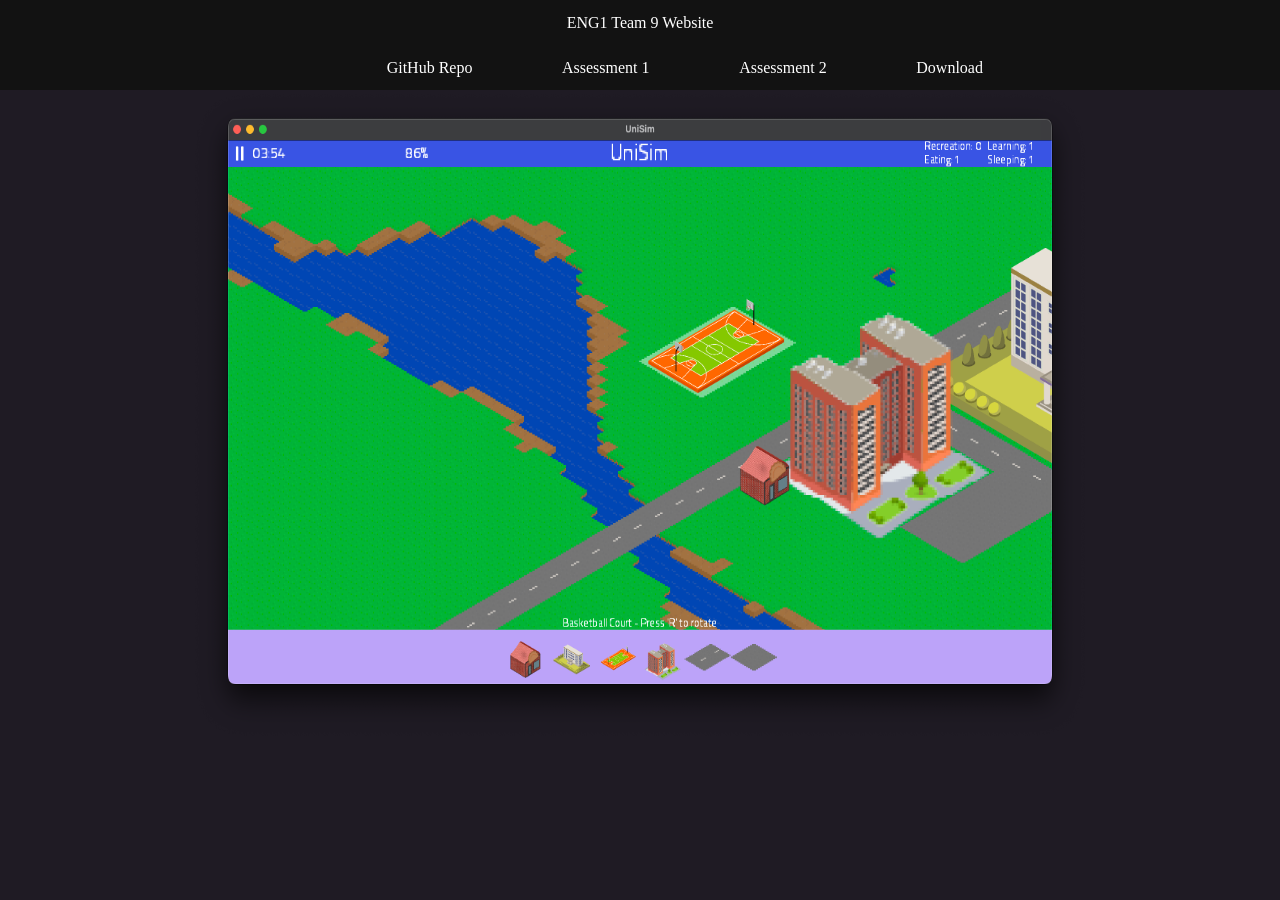
<file: docs/index.html>
<!DOCTYPE html>
<html lang="en">
    <head>
        <title>UniSim Documentation</title>
        <link rel="stylesheet" type="text/css" href="./index.css">
    </head>
    <body>
        <div id="title-container">
            <div id="title">
                ENG1 Team 9 Website
            </div>
        </div>
        <div id="header-container">
            <div class="header-item"><p><a href="https://www.github.com/JD760/Team9-UniSim">GitHub Repo</a></p></div>
            <div class="header-item dropdown">
                <p class="dropdown-item">Assessment 1</p>
                <div class="dropdown-content">
                    <a href="weekly-plans.html">Weekly Plans</a>
                    <a href="./deliverables/Req1.pdf" download="Req1.pdf">Requirements</a>
                    <a href="architecture.html">Architecture</a>
                    <a href="./deliverables/Plan1.pdf" download="Plan1.pdf">Method Selection & Planning</a>
                    <a href="./deliverables/Risk1.pdf" download="Risk1.pdf">Risk Assessment & Mitigation</a>
                    <a href="./deliverables/Impl1.pdf" download="Impl1.pdf">Implementation</a>
                </div>
            </div>
            <div class="header-item dropdown">
                <p class="dropdown-item">Assessment 2</p>
                <div class="dropdown-content">
                </div>
            </div>
            <div class="header-item"><p><a href="UniSim-1.0.0.jar" download="UniSim-1.0.0.jar">Download</a></p></div>
        </div>
        <img id="gameplay-image" src="UniSim Screenshot.png" width="500" height="650"/>
    </body>
</html>
</file>
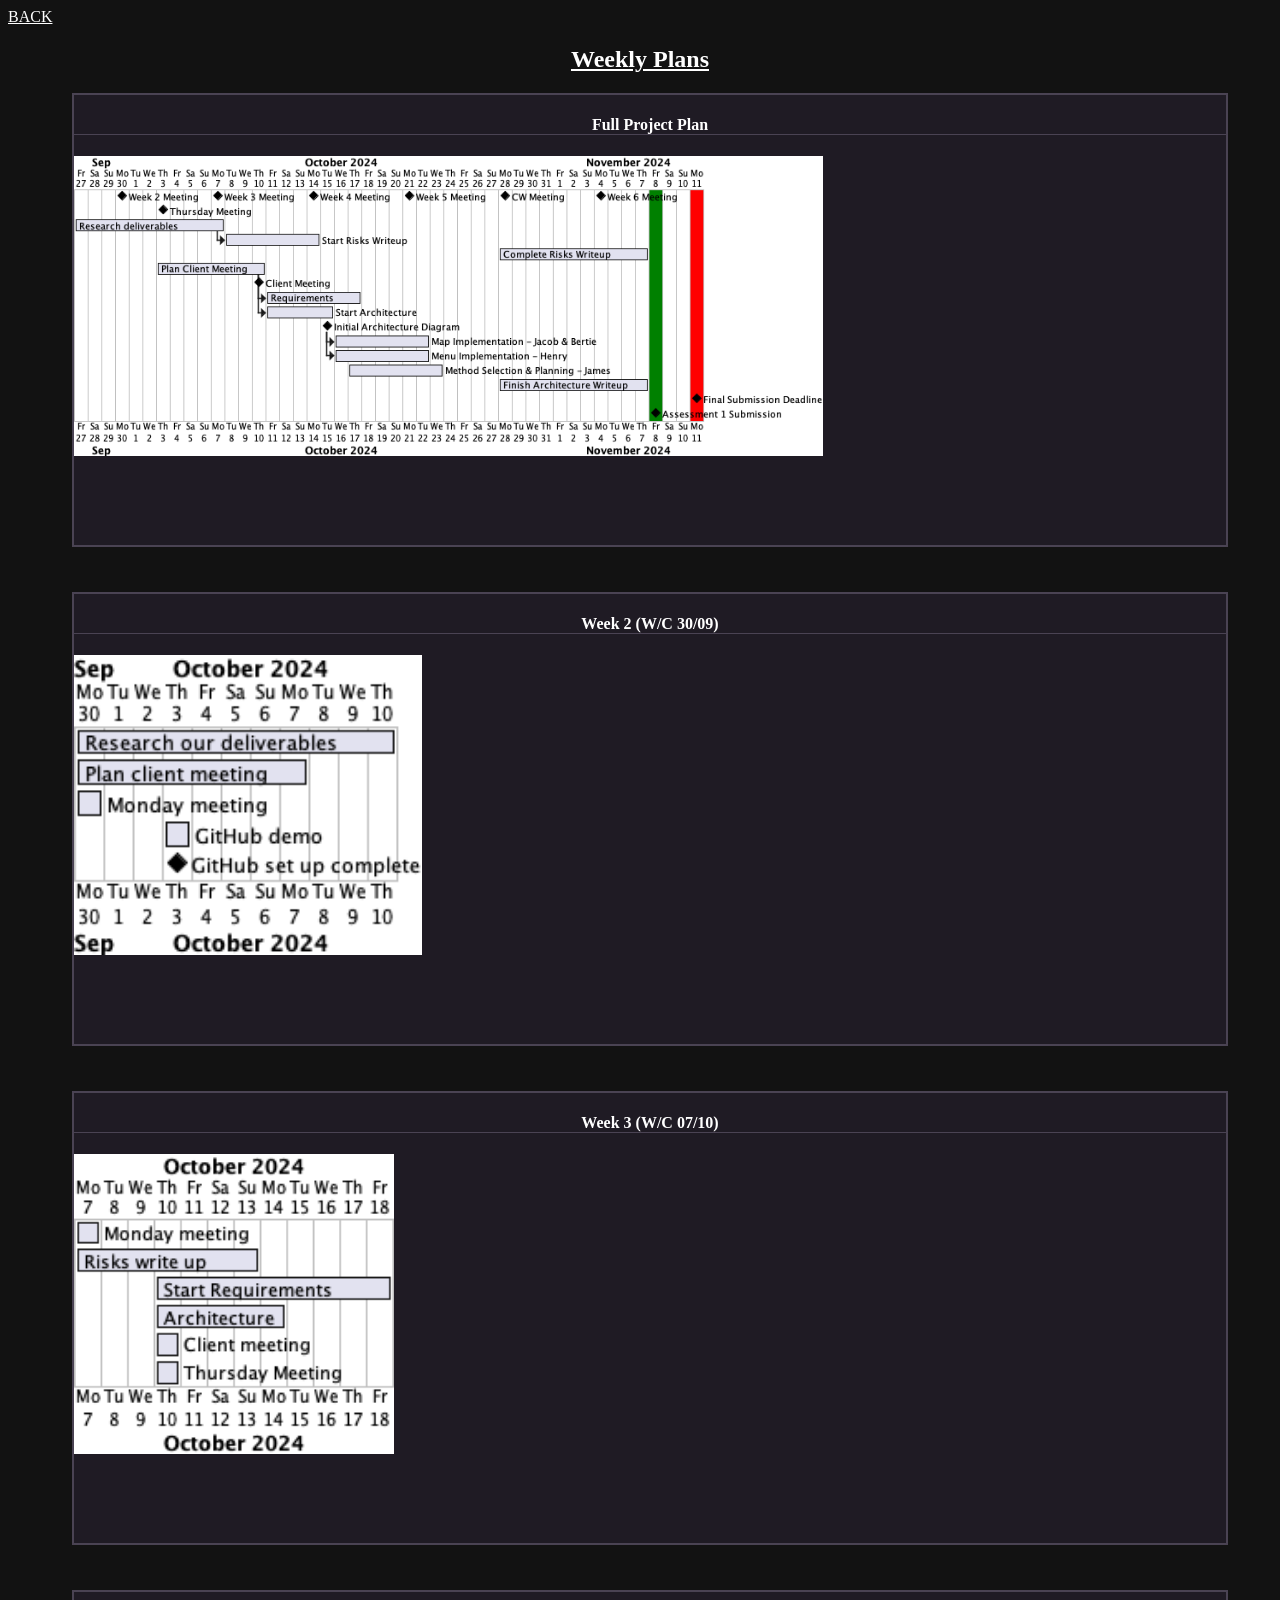
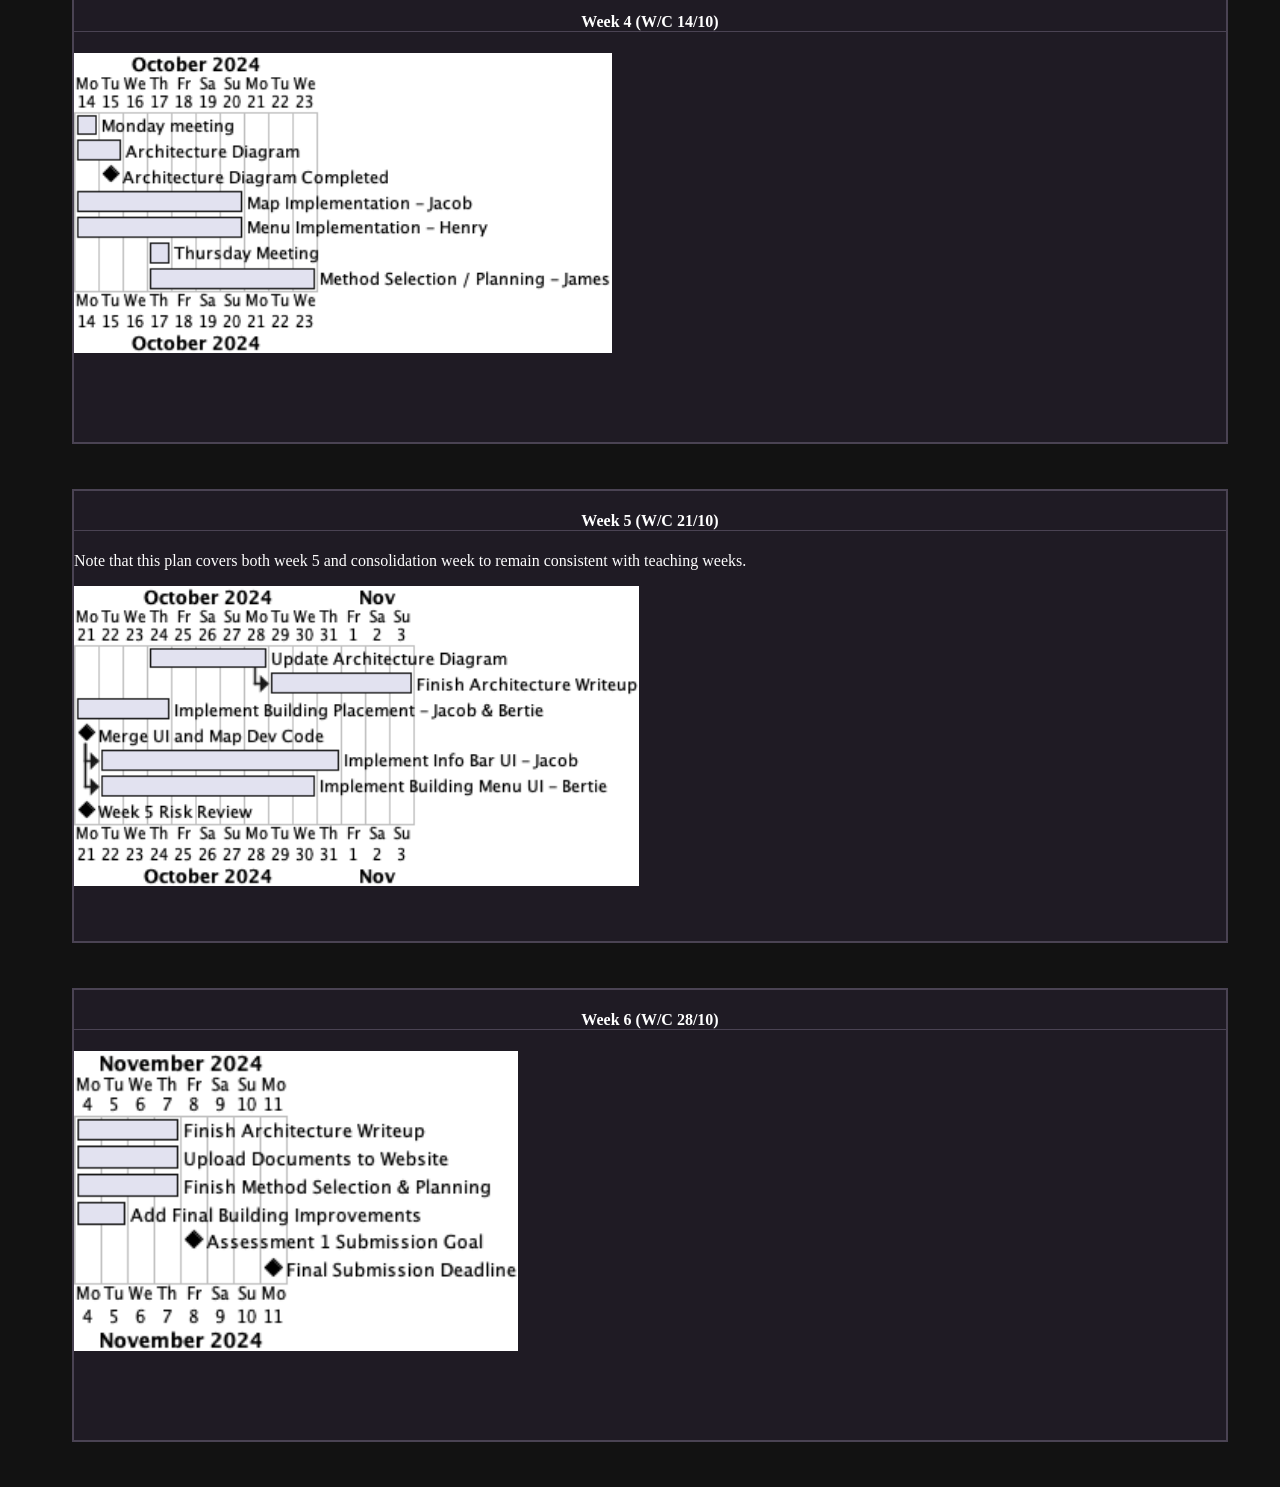
<file: docs/weekly-plans.html>
<!DOCTYPE html>
<!--suppress ALL -->
<html lang="en">
    <head>
        <link rel="stylesheet" href="weekly-plans.css"/>
        <title>Weekly Plans</title>
    </head>

    <div><a href="./index.html">BACK</a></div>
    <body>
        <h2 id="title">Weekly Plans</h2>
        <div class="weekly-plan">
            <h4 class="title">Full Project Plan</h4>
            <img src="diagrams/img/plans/Project Plan.png" height="300" alt="Project Overview">
        </div>
        <div class="weekly-plan">
            <h4 class="title">Week 2 (W/C 30/09)</h4>
            <img src="diagrams/img/plans/Week 2 Plan.png" height="300" alt="Week 2 Plan">
        </div>
        <div class="weekly-plan">
            <h4 class="title">Week 3 (W/C 07/10)</h4>
            <img src="diagrams/img/plans/Week 3 Plan.png" height="300" alt="Week 3 Plan">
        </div>
        <div class="weekly-plan">
            <h4 class="title">Week 4 (W/C 14/10)</h4>
            <img src="diagrams/img/plans/Week 4 Plan.png" height="300" alt="Week 4 Plan">
        </div>
        <div class="weekly-plan">
            <h4 class="title">Week 5 (W/C 21/10)</h4>
            <p>Note that this plan covers both week 5 and consolidation week to remain consistent with teaching weeks.</p>
            <img src="diagrams/img/plans/Week 5 Plan.png" height="300" alt="Week 5 Plan">
        </div>
        <div class="weekly-plan">
            <h4 class="title">Week 6 (W/C 28/10)</h4>
            <img src="diagrams/img/plans/Week 6 Plan.png" height="300" alt="Week 6 Plan">
        </div>
    </body>
</html>
</file>
<file: docs/index.css>
:root {
    --background: #121212;
    --background-secondary: #1F1B24;
    --primary: #42a5f5;
    --secondary: #ab47bc;
    --text: #fff;
}

body {
    margin: 0;
    padding: 0;
    background-color: var(--background-secondary);
}

#title-container {
    text-align: center;
    display: flex;
    align-items: center;
    justify-content: center;
    height: 5vh;
    background-color: var(--background);
    color: var(--text);
}

#title {
    display: flexbox;
}

#header-container {
    display: flex;
    flex-direction: row;
    justify-content: center;
    align-items: center;
    flex-wrap: nowrap;
    height: 5vh;
    background-color: var(--background);
}

.header-item {
    display: flexbox;
    margin-left: 7vw;
    color: var(--text);
}

.header-item > p > a {
    color: var(--text);
    text-decoration: none;
}

.header-item:hover {
    background-color: var(--primary);
}

.dropdown {
    position: relative;
    display: inline-block;
}

.dropdown:hover .dropdown-content {
    display: block;
}

.dropdown-content {
    display: none;
    position: absolute;
    background-color: var(--background);
    width: 10vw;
    z-index: 1;
}

.dropdown-content > a {
    display: block;
    text-decoration: none;
    color: var(--text);
    border-top: 1px solid var(--text);
    border-bottom: 1px solid var(--text);
    padding: 1vh;
}

.dropdown-content > a:hover {
    background-color: var(--primary);
}
.dropdown-content > a:last-child, a:first-child {
    border: none;
}

#gameplay-image {
    width: 70vw;
    padding-left: 15vw;
}
</file>
<file: docs/weekly-plans.css>
:root {
    --background: #121212;
    --background-secondary: #1F1B24;
    --background-tertiary: #4a4353;
    --primary: #42a5f5;
    --secondary: #ab47bc;
    --text: #fff;
}

body {
    background-color: var(--background);
}

p {
    color: var(--text);
}

div > a {
    color: var(--text);
}

#title {
    text-align: center;
    color: var(--text);
    text-decoration: underline;
}

.weekly-plan {
    width: 90vw;
    height: 50vh;
    background-color: var(--background-secondary);
    margin-bottom: 5vh;
    margin-left: 5vw;
    border: 2px solid var(--background-tertiary);
}

.weekly-plan > .title {
    color: var(--text);
    text-align: center;
    border-bottom: 1px solid var(--background-tertiary);
}
</file>
